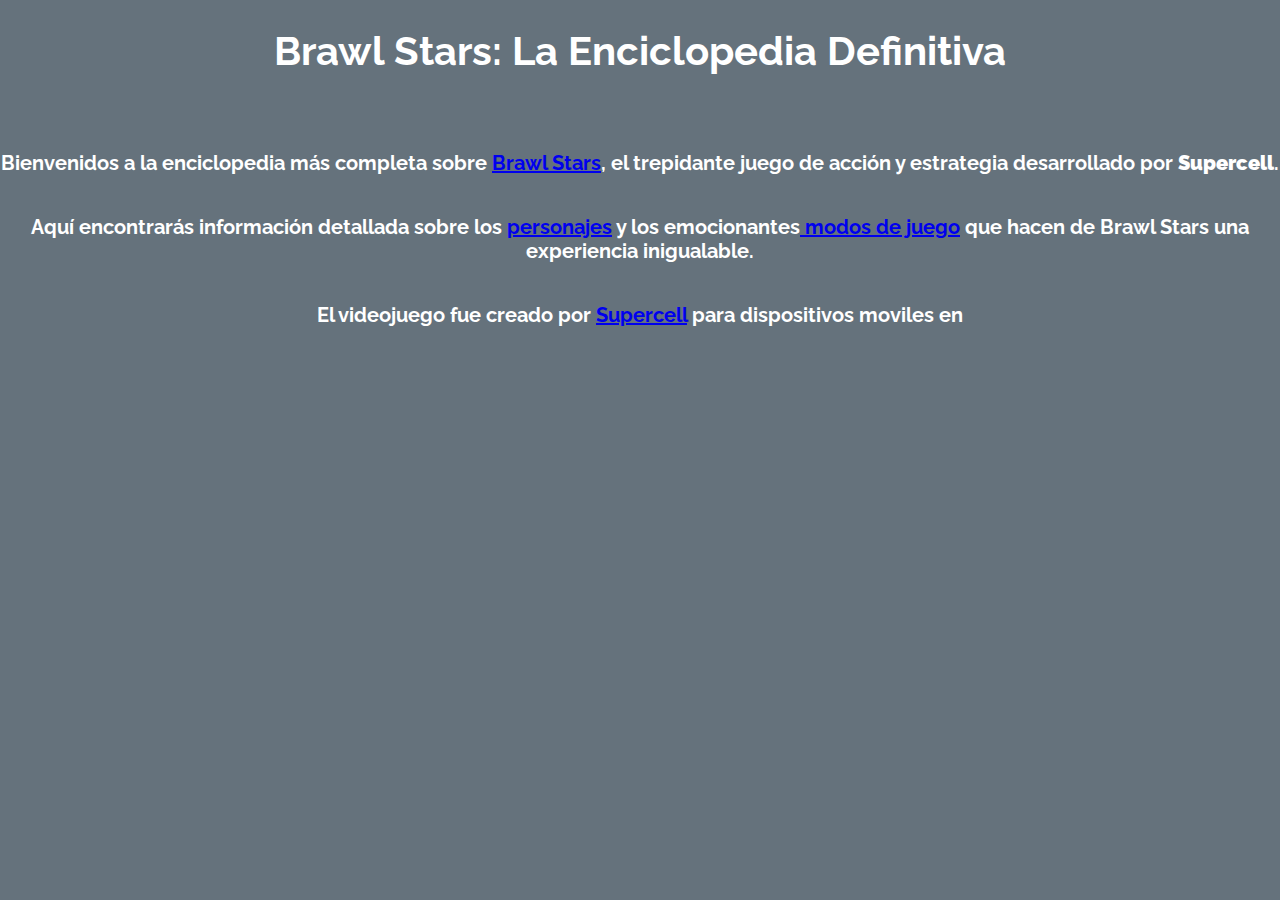
<file: index.html>
<!DOCTYPE html>
<html lang="es">
<head>
    <meta charset="UTF-8">
    <meta name="viewport" content="width=device-width, initial-scale=1.0">
    <title>Brawl Stars</title>
    <link rel="stylesheet" href="styles.css">
    <link rel="stylesheet" href="https://fonts.googleapis.com/css?family=Raleway:300&display=swap">

</head>
<body>
    <h1 style="font-size: 40px; padding-bottom: 50px;" class="text">Brawl Stars: La Enciclopedia Definitiva</h1>
    <p class="text">
        Bienvenidos a la enciclopedia más completa sobre <a href="https://es.wikipedia.org/wiki/Brawl_Stars">Brawl Stars</a>, el trepidante juego de acción y estrategia desarrollado por <strong>Supercell</strong>.
    </p>

    <p class="text"> 
        Aquí encontrarás información detallada sobre los <a href="personajes.html">personajes</a> y los emocionantes<a href="modos.html"> modos de juego</a> que hacen de Brawl Stars una experiencia inigualable.
    </p>

    <p class="text">
        El videojuego fue creado por <a href="https://ficcion-sin-limites.fandom.com/es/wiki/Supercell"> Supercell</a> para dispositivos moviles en 
    </p>

    
    
</body>
</html>
</file>
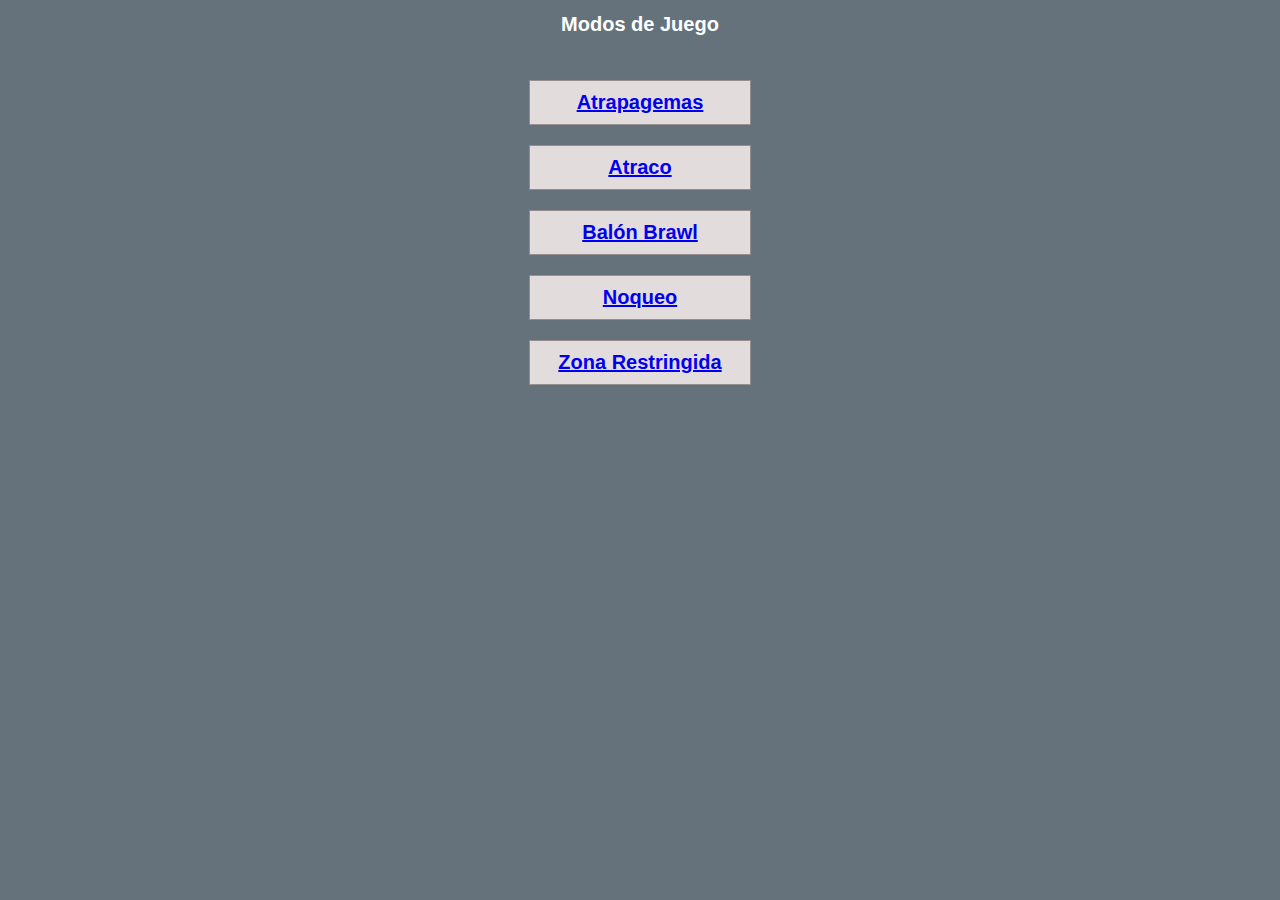
<file: modos.html>
<!DOCTYPE html>
<html lang="es">
<head>
    <meta charset="UTF-8">
    <meta name="viewport" content="width=device-width, initial-scale=1.0">
    <title>Modos de Juego</title>
    <link rel="stylesheet" href="styles.css">
</head>
<body>
    <h1 class="text">Modos de Juego</h1>

    <div class="text modes-container" id="game-modes-list">


    </div>

    <script src="modos.js"></script>
</body>
</html>
</file>
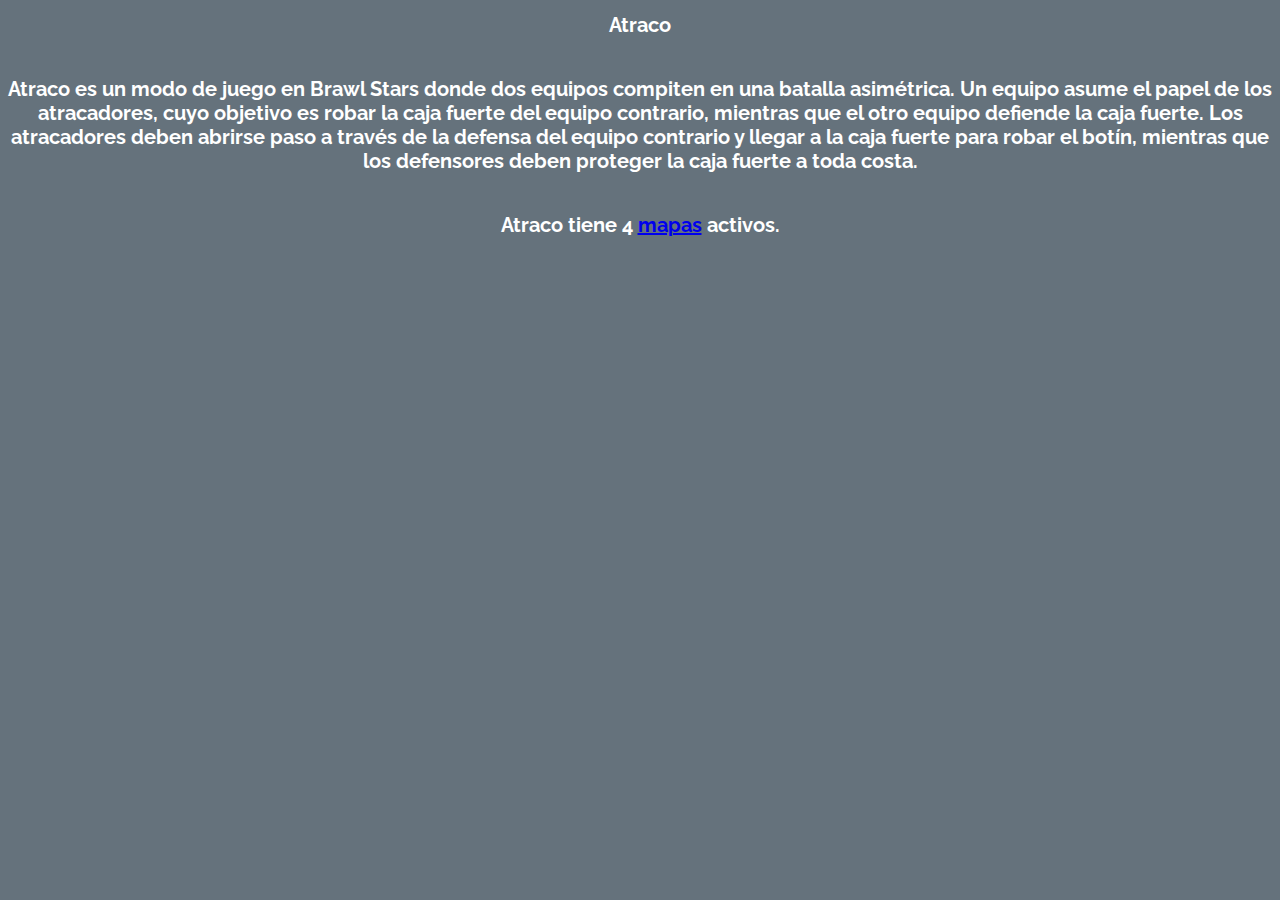
<file: modos/Atraco.html>
<!DOCTYPE html>
<html lang="es">
<head>
    <meta charset="UTF-8">
    <meta name="viewport" content="width=device-width, initial-scale=1.0">
    <title>Atraco</title>
    <link rel="stylesheet" href="../styles.css">
    <link rel="stylesheet" href="https://fonts.googleapis.com/css?family=Raleway:300&display=swap">

</head>
<body>
    <h1 class="text">Atraco</h1>
    <p class="text">
        Atraco es un modo de juego en Brawl Stars donde dos equipos compiten en una batalla asimétrica. 
        Un equipo asume el papel de los atracadores, cuyo objetivo es robar la caja fuerte del equipo contrario, mientras que el otro equipo defiende la caja fuerte.
        Los atracadores deben abrirse paso a través de la defensa del equipo contrario y llegar a la caja fuerte para robar el botín, mientras que los defensores deben proteger la caja fuerte a toda costa.
    </p>
    <p class="text">
        Atraco tiene 4 <a href="https://brawlify.com/es/gamemodes/detail/Heist">mapas</a> activos.
    </p>

</body>
</html>
</file>
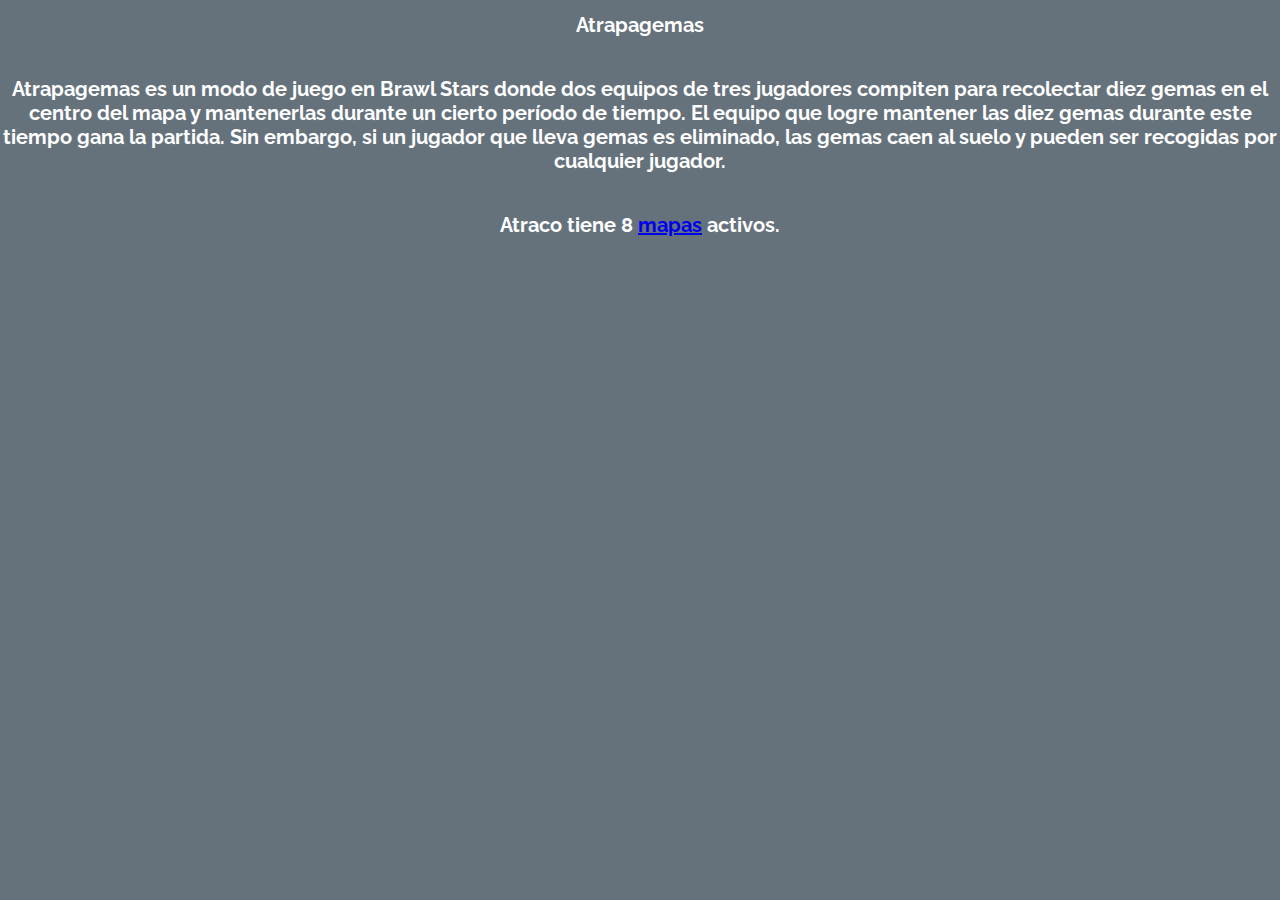
<file: modos/Atrapagemas.html>
<!DOCTYPE html>
<html lang="es">
<head>
    <meta charset="UTF-8">
    <meta name="viewport" content="width=device-width, initial-scale=1.0">
    <title>Gema Grab</title>
    <link rel="stylesheet" href="../styles.css">
    <link rel="stylesheet" href="https://fonts.googleapis.com/css?family=Raleway:300&display=swap">

</head>
<body>
    <h1 class="text">Atrapagemas</h1>
    <p class="text">
        Atrapagemas es un modo de juego en Brawl Stars donde dos equipos de tres jugadores compiten para recolectar diez gemas en el centro del mapa y mantenerlas durante un cierto período de tiempo. 
        El equipo que logre mantener las diez gemas durante este tiempo gana la partida. Sin embargo, si un jugador que lleva gemas es eliminado, las gemas caen al suelo y pueden ser recogidas por cualquier jugador.
    </p>
    <p class="text">
        Atraco tiene 8 <a href="https://brawlify.com/es/gamemodes/detail/GemGrab">mapas</a> activos.
    </p>
</body>
</html>
</file>
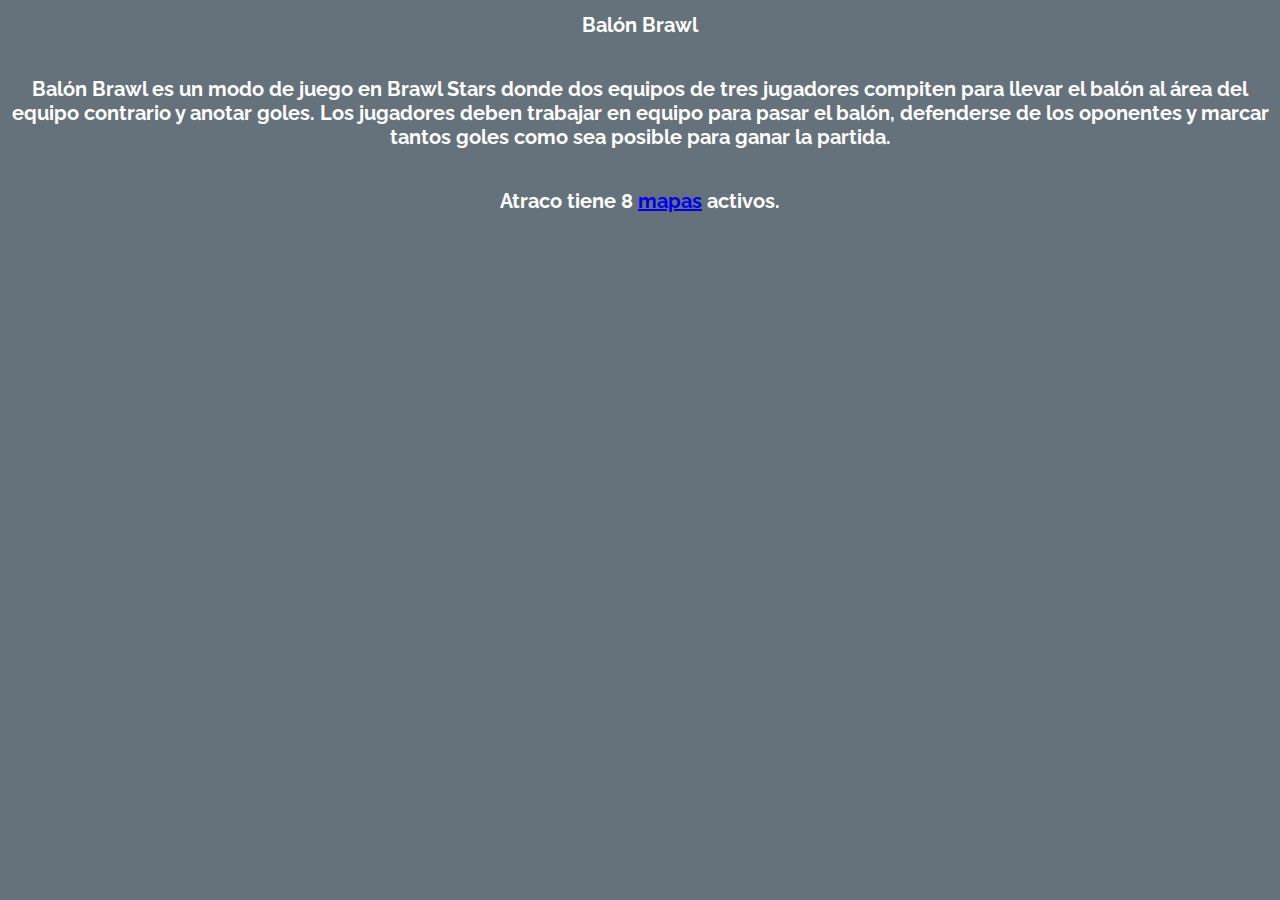
<file: modos/Balón Brawl.html>
<!DOCTYPE html>
<html lang="es">
<head>
    <meta charset="UTF-8">
    <meta name="viewport" content="width=device-width, initial-scale=1.0">
    <title>Balón Brawl</title>
    <link rel="stylesheet" href="../styles.css">
    <link rel="stylesheet" href="https://fonts.googleapis.com/css?family=Raleway:300&display=swap">

</head>
<body>
    <h1 class="text">Balón Brawl</h1>
    <p class="text">
        Balón Brawl es un modo de juego en Brawl Stars donde dos equipos de tres jugadores compiten para llevar el balón al área del equipo contrario y anotar goles.
        Los jugadores deben trabajar en equipo para pasar el balón, defenderse de los oponentes y marcar tantos goles como sea posible para ganar la partida.
    </p>
    <p class="text">
        Atraco tiene 8 <a href="https://brawlify.com/es/maps/#BrawlBall">mapas</a> activos.
    </p>
</body>
</html>
</file>
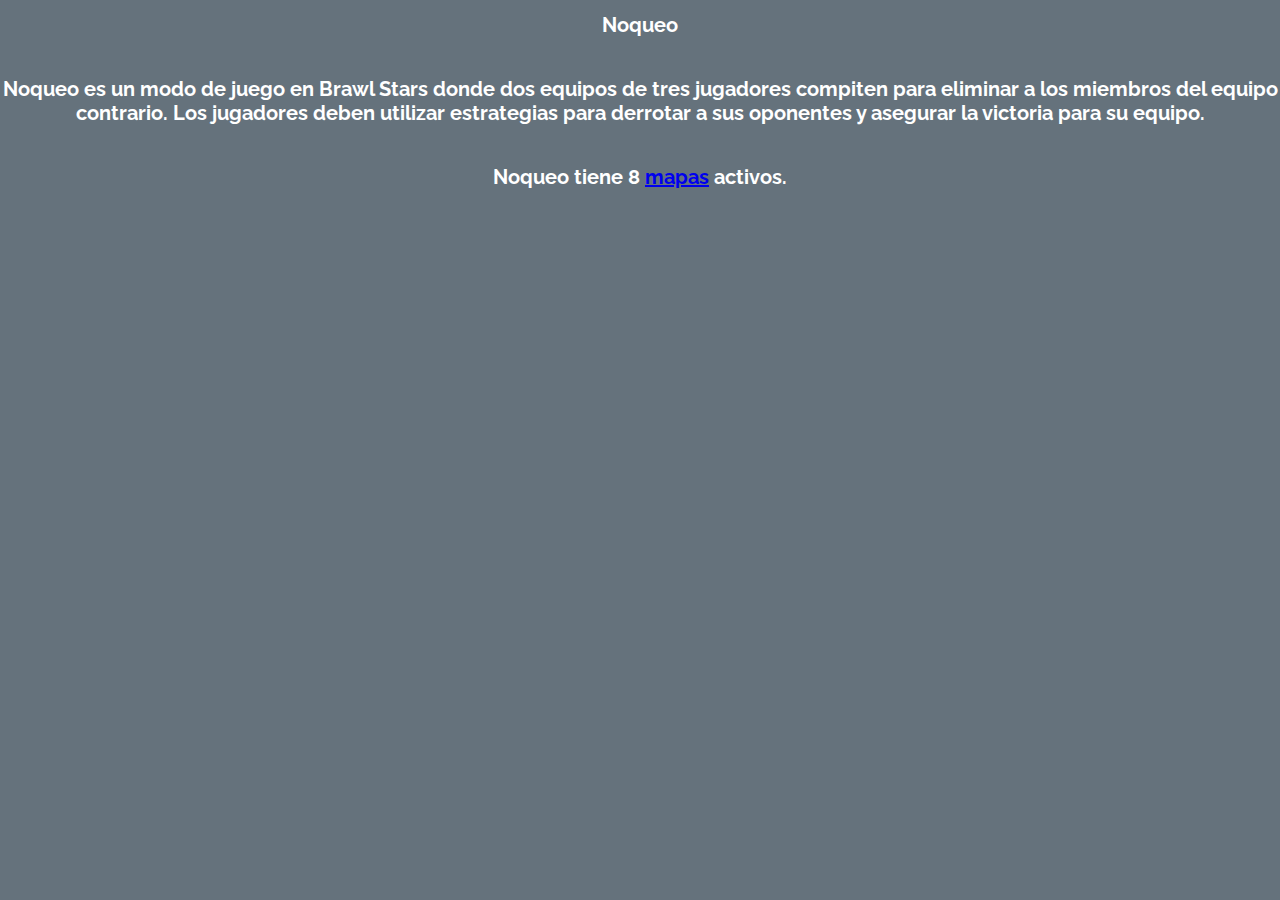
<file: modos/Noqueo.html>
<!DOCTYPE html>
<html lang="es">
<head>
    <meta charset="UTF-8">
    <meta name="viewport" content="width=device-width, initial-scale=1.0">
    <title>Noqueo en Brawl Stars</title>
    <link rel="stylesheet" href="../styles.css">
    <link rel="stylesheet" href="https://fonts.googleapis.com/css?family=Raleway:300&display=swap">

</head>
<body>
    <h1 class="text">Noqueo</h1>
    <p class="text">
        Noqueo es un modo de juego en Brawl Stars donde dos equipos de tres jugadores compiten para eliminar a los miembros del equipo contrario.
        Los jugadores deben utilizar estrategias para derrotar a sus oponentes y asegurar la victoria para su equipo.
    </p>
    <p class="text">
        Noqueo tiene 8 <a href="https://brawlify.com/es/maps/#Knockout">mapas</a> activos.
    </p>
</body>
</html>
</file>
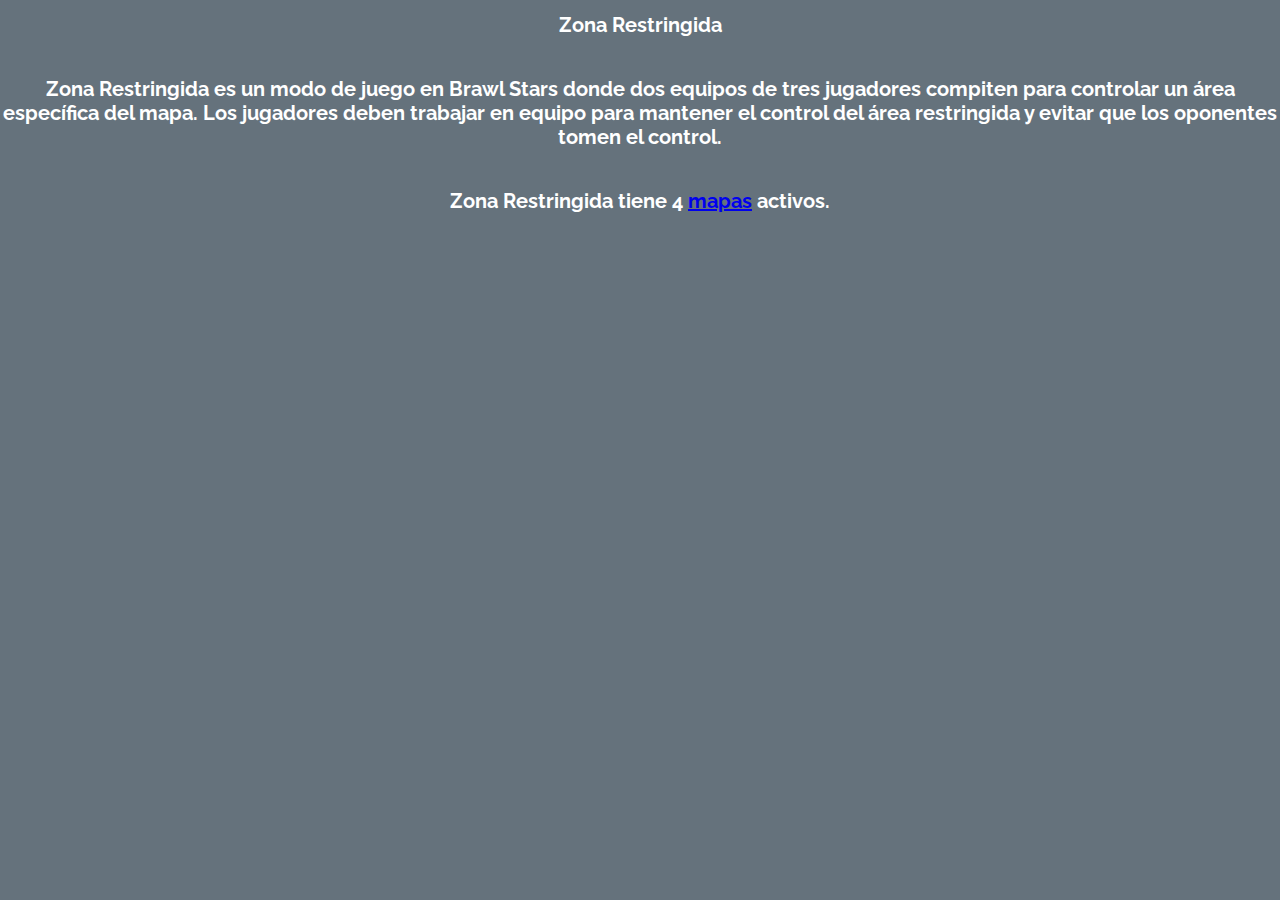
<file: modos/Zona Restringida.html>
<!DOCTYPE html>
<html lang="es">
<head>
    <meta charset="UTF-8">
    <meta name="viewport" content="width=device-width, initial-scale=1.0">
    <title>Zona Restringida en Brawl Stars</title>
    <link rel="stylesheet" href="../styles.css">
    <link rel="stylesheet" href="https://fonts.googleapis.com/css?family=Raleway:300&display=swap">

</head>
<body>
    <h1 class="text">Zona Restringida</h1>
    <p class="text">
        Zona Restringida es un modo de juego en Brawl Stars donde dos equipos de tres jugadores compiten para controlar un área específica del mapa.
        Los jugadores deben trabajar en equipo para mantener el control del área restringida y evitar que los oponentes tomen el control.
    </p>
    <p class="text">
        Zona Restringida tiene 4 <a href="https://brawlify.com/es/maps/#KingOfHill">mapas</a> activos.
    </p>
    
</body>
</html>
</file>
<file: styles.css>
body {
    font-family: 'Raleway', sans-serif;
    font-weight: 500;
    margin: 0;
    padding: 0;
    background-color: #65727c; 
    color: white; 
}

.text {
    padding-bottom: 20px; 
    text-align: center;
    font-weight: bold;
    font-size: 20px;
}

ul {
    text-align: center;
    list-style-type: none;
    padding: 0;
}

img {
    width: 200px;
    height: 300px;
}

.modes-container {
    display: flex;
    flex-direction: column; 
    align-items: center; 
    justify-content: center;
}

.mode {
    display: flex;
    flex-direction: column;
    align-items: center;
    justify-content: center;
    background-color: #e3dcdc;
    border: 1px solid #948e8e;
    padding: 10px;
    margin: 10px;
    width: 200px;
    text-align: center;
}
</file>
